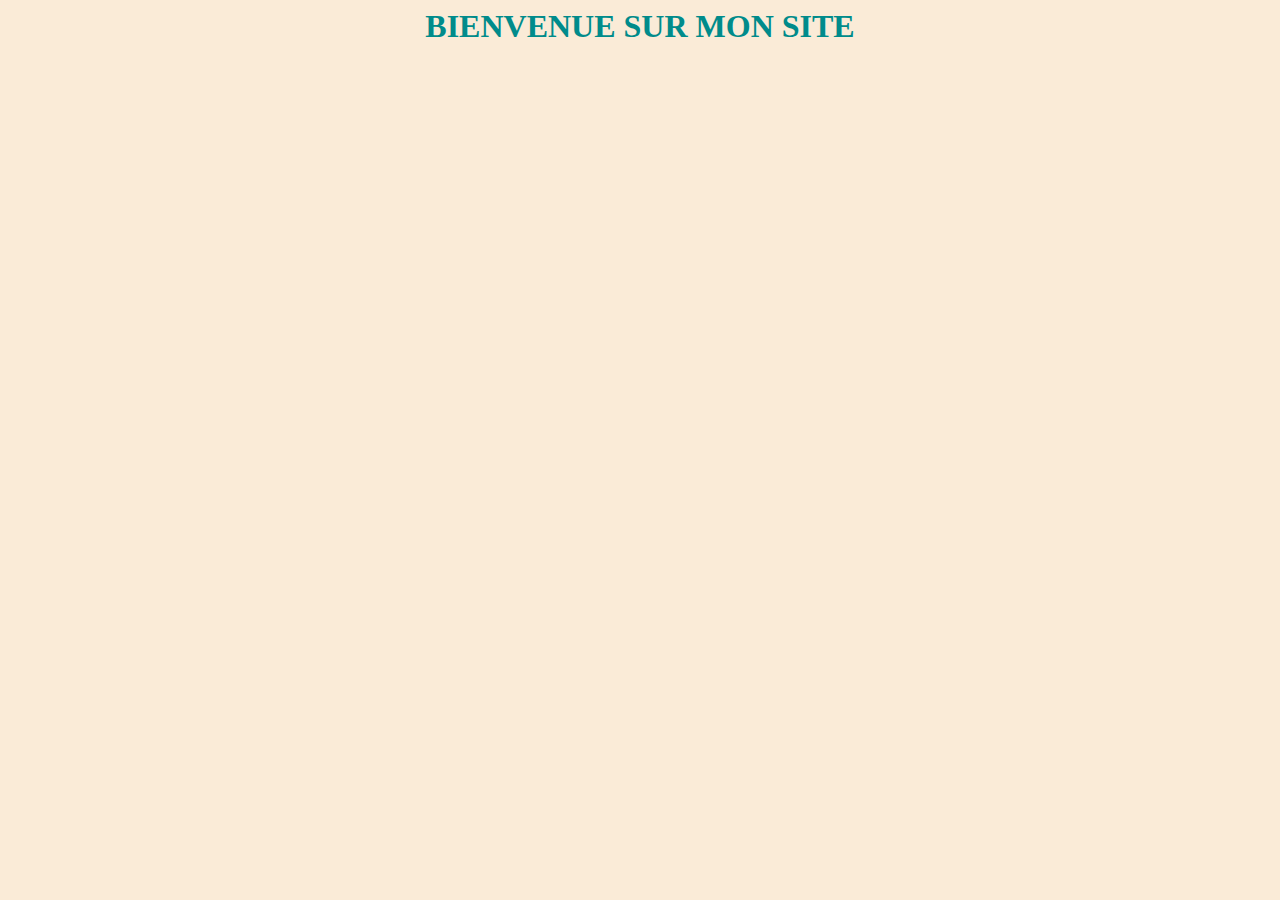
<file: Accueil.html>
<html>
    <head>
        <title> ACCUEIL </title>
        <link rel="stylesheet" href="Acceuil.css">
    </head>
    <body>
        <il>
            <h1>BIENVENUE SUR MON SITE </h1>
        </il>
    </body>
</html>
</file>
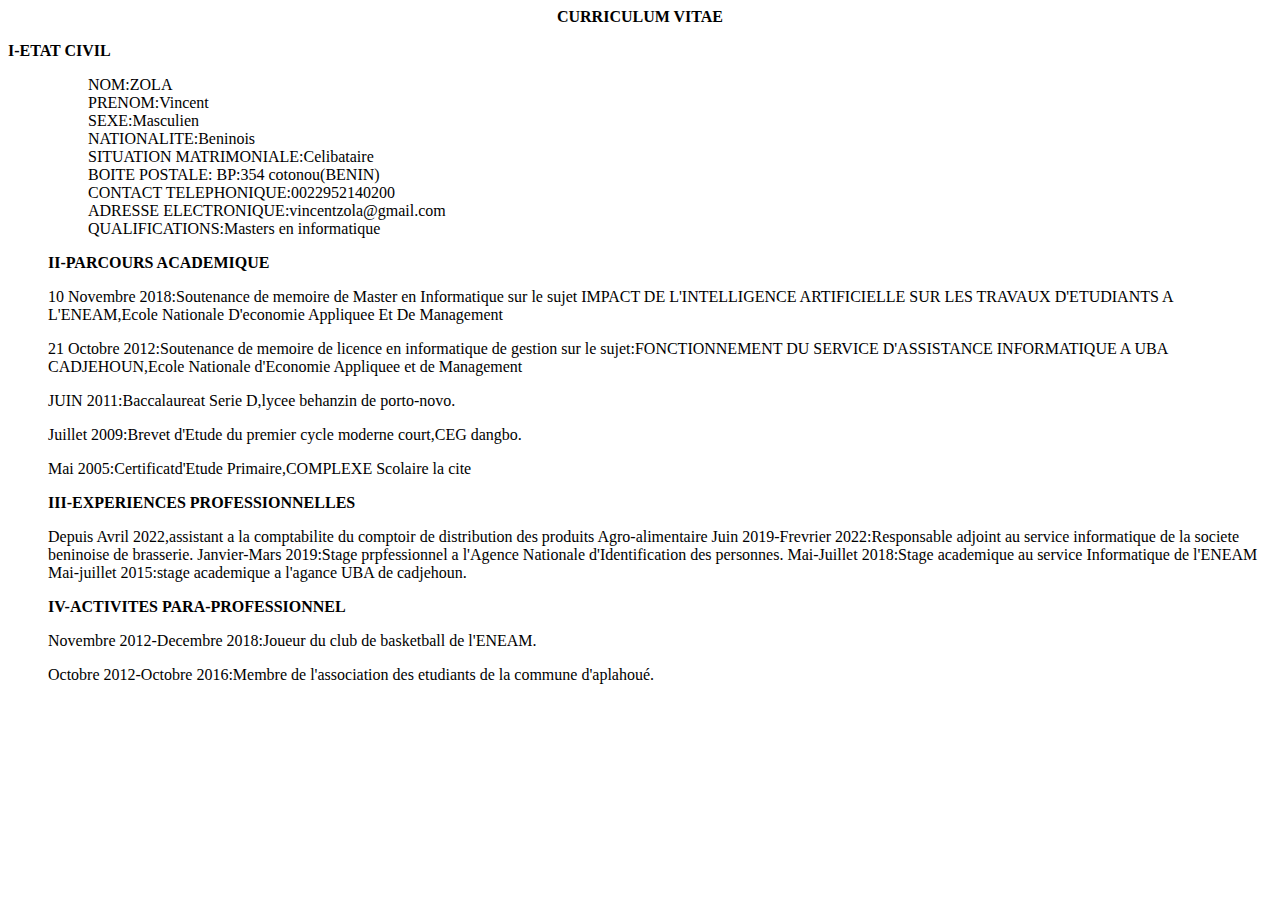
<file: curriculum vitae.html>
<html>
<head>
 <title>MON CURRICULIM VITAE</title>
</head>
<body>
   <strong><center>CURRICULUM VITAE</center></strong>
   <p><strong>I-ETAT CIVIL</strong></p>
<ul>
<ol>NOM:ZOLA</ol>
<ol>PRENOM:Vincent</ol>
<ol>SEXE:Masculien</ol>
<ol>NATIONALITE:Beninois</ol>
<ol>SITUATION MATRIMONIALE:Celibataire</ol>
<ol>BOITE POSTALE: BP:354 cotonou(BENIN)</ol>
<ol>CONTACT TELEPHONIQUE:0022952140200</ol>
<ol>ADRESSE ELECTRONIQUE:vincentzola@gmail.com</ol>
<ol>QUALIFICATIONS:Masters en informatique</ol>

<p><strong>II-PARCOURS ACADEMIQUE</strong></p>
<p>10 Novembre 2018:Soutenance de memoire de Master en Informatique sur le sujet
IMPACT DE L'INTELLIGENCE ARTIFICIELLE SUR LES TRAVAUX D'ETUDIANTS A L'ENEAM,Ecole Nationale D'economie
Appliquee Et De Management</p>
<p>21 Octobre 2012:Soutenance de memoire de licence en informatique de gestion sur le sujet:FONCTIONNEMENT DU SERVICE D'ASSISTANCE INFORMATIQUE A UBA CADJEHOUN,Ecole Nationale d'Economie Appliquee et de Management </p>
<p>JUIN 2011:Baccalaureat Serie D,lycee behanzin de porto-novo.</p>
<p>Juillet 2009:Brevet d'Etude du premier cycle moderne court,CEG dangbo.</p>
<p>Mai 2005:Certificatd'Etude Primaire,COMPLEXE Scolaire la cite</p>

<p><strong>III-EXPERIENCES PROFESSIONNELLES</strong></p>
<p>Depuis Avril 2022,assistant a la comptabilite du comptoir de distribution des produits Agro-alimentaire
Juin 2019-Frevrier 2022:Responsable adjoint au service informatique de la societe beninoise de brasserie.
Janvier-Mars 2019:Stage prpfessionnel a l'Agence Nationale d'Identification des personnes.
Mai-Juillet 2018:Stage academique au service Informatique de l'ENEAM 
Mai-juillet 2015:stage academique a l'agance UBA de cadjehoun.

<p><strong>IV-ACTIVITES PARA-PROFESSIONNEL</strong></p>
<p>Novembre 2012-Decembre 2018:Joueur du club de basketball de l'ENEAM.</p>
<p>Octobre 2012-Octobre 2016:Membre de l'association des etudiants de la commune d'aplahoué.</p>
</body>
</html>
</file>
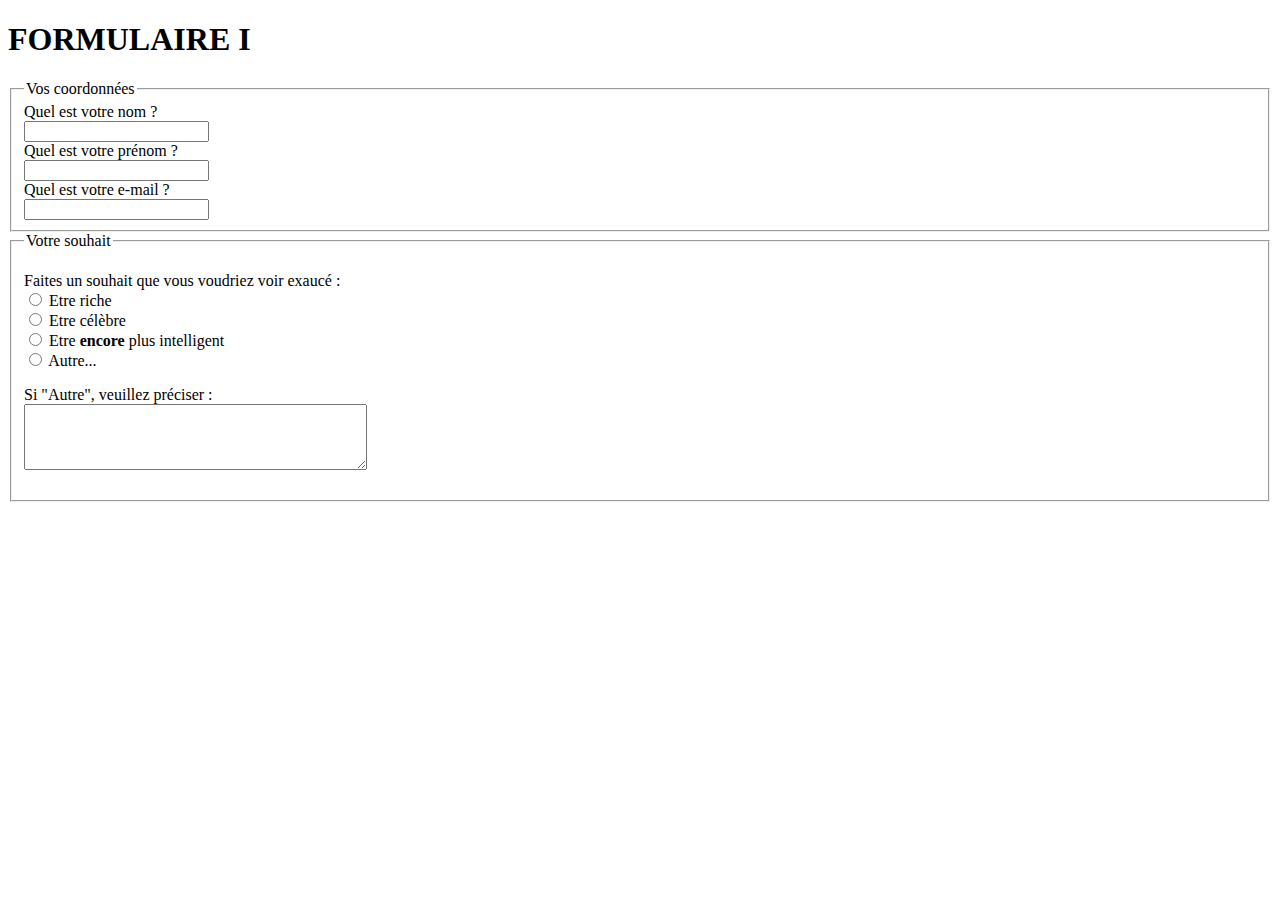
<file: formulaire1.html>
<!DOCTYPE html>
<html lang="en">
<head>
    <meta charset="UTF-8">
    <meta name="viewport" content="width=device-width, initial-scale=1.0">
    <title>Formulaire</title>
</head>
<body>
    <h1>FORMULAIRE I</h1>
<form method="post" action="">
<fieldset>
<legend>Vos coordonnées</legend> <!-- Titre du fieldset -->
<label for="nom">Quel est votre nom ?</label><br/>
<input type="text" name="nom" id="nom" tabindex="10" /><br />
<label for="prenom">Quel est votre prénom ?</label><br/>
<input type="text" name="prenom" id="prenom" tabindex="20" /><br />
<label for="email">Quel est votre e-mail ?</label><br/>
<input type="text" name="email" id="email" tabindex="30" /><br />
</fieldset>
<fieldset>
<legend>Votre souhait</legend> <!-- Titre du fieldset -->
<p>
Faites un souhait que vous voudriez voir exaucé :<br />
<input type="radio" name="souhait" value="riche" id="riche" tabindex="40" /> <label for="riche">Etre
riche</label><br/>
<input type="radio" name="souhait" value="celebre" id="celebre" tabindex="50" /> <label
for="celebre">Etre célèbre</label><br/>
<input type="radio" name="souhait" value="intelligent" id="intelligent" tabindex="60" /> <label
for="intelligent">Etre <strong>encore</strong> plus intelligent</label><br/>
<input type="radio" name="souhait" value="autre" id="autre" tabindex="70" /> <label
for="autre">Autre...</label><br />
</p>
<p>
<label for="precisions">Si "Autre", veuillez préciser :</label><br />
<textarea name="precisions" id="precisions" cols="40" rows="4" tabindex="80"></textarea>
</p>
</fieldset>
</form>
</body>
</html>
</file>
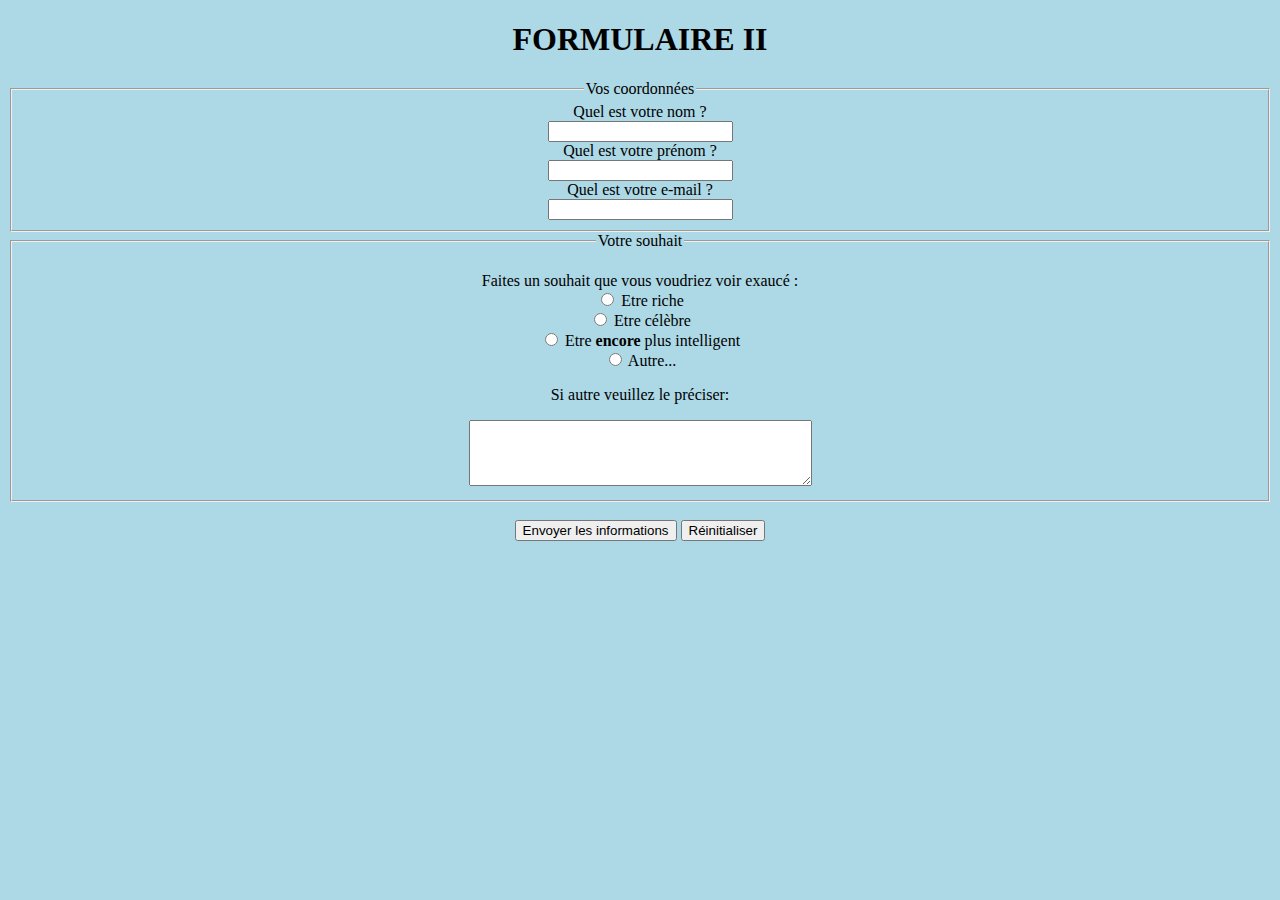
<file: formulaire2.html>
<!DOCTYPE html>
<html lang="en">
<head>
    <meta charset="UTF-8">
    <meta name="viewport" content="width=device-width, initial-scale=1.0">
    <title>Formulaire2</title>
    <link rel="stylesheet" href="formulaire2.css">
</head>
<body>
    <h1>FORMULAIRE II</h1>
<form method="post" action="">
<fieldset>
<legend>Vos coordonnées</legend><html>
<label for="nom">Quel est votre nom ?</label><br/>
<input type="text" name="nom" id="nom" tabindex="10" /><br />
<label for="prenom">Quel est votre prénom ?</label><br/>
<input type="text" name="prenom" id="prenom" tabindex="20" /><br />
<label for="email">Quel est votre e-mail ?</label><br/>
<input type="text" name="email" id="email" tabindex="30" /><br />
</fieldset>
<fieldset>
<legend>Votre souhait</legend>
<p>
Faites un souhait que vous voudriez voir exaucé :<br />
<input type="radio" name="souhait" value="riche" id="riche" tabindex="40" /> 
<label for="riche">Etre riche</label><br/>
<input type="radio" name="souhait" value="celebre" id="celebre" tabindex="50" /> 
<label for="celebre">Etre célèbre</label><br/>
<input type="radio" name="souhait" value="intelligent" id="intelligent" tabindex="60" />
<label for="intelligent">Etre <strong>encore</strong> plus intelligent</label><br/>
<input type="radio" name="souhait" value="autre" id="autre" tabindex="70" />
<label for="autre">Autre...</label><br />

</p>Si autre veuillez le préciser:</p>
<textarea name="precisions" id="precisions" cols="40" rows="4" tabindex="80"></textarea>
</fieldset>
<br>
<input type="submit" value="Envoyer les informations">
<input type="reset" value="Réinitialiser">
</form>
</body>
</html>
</file>
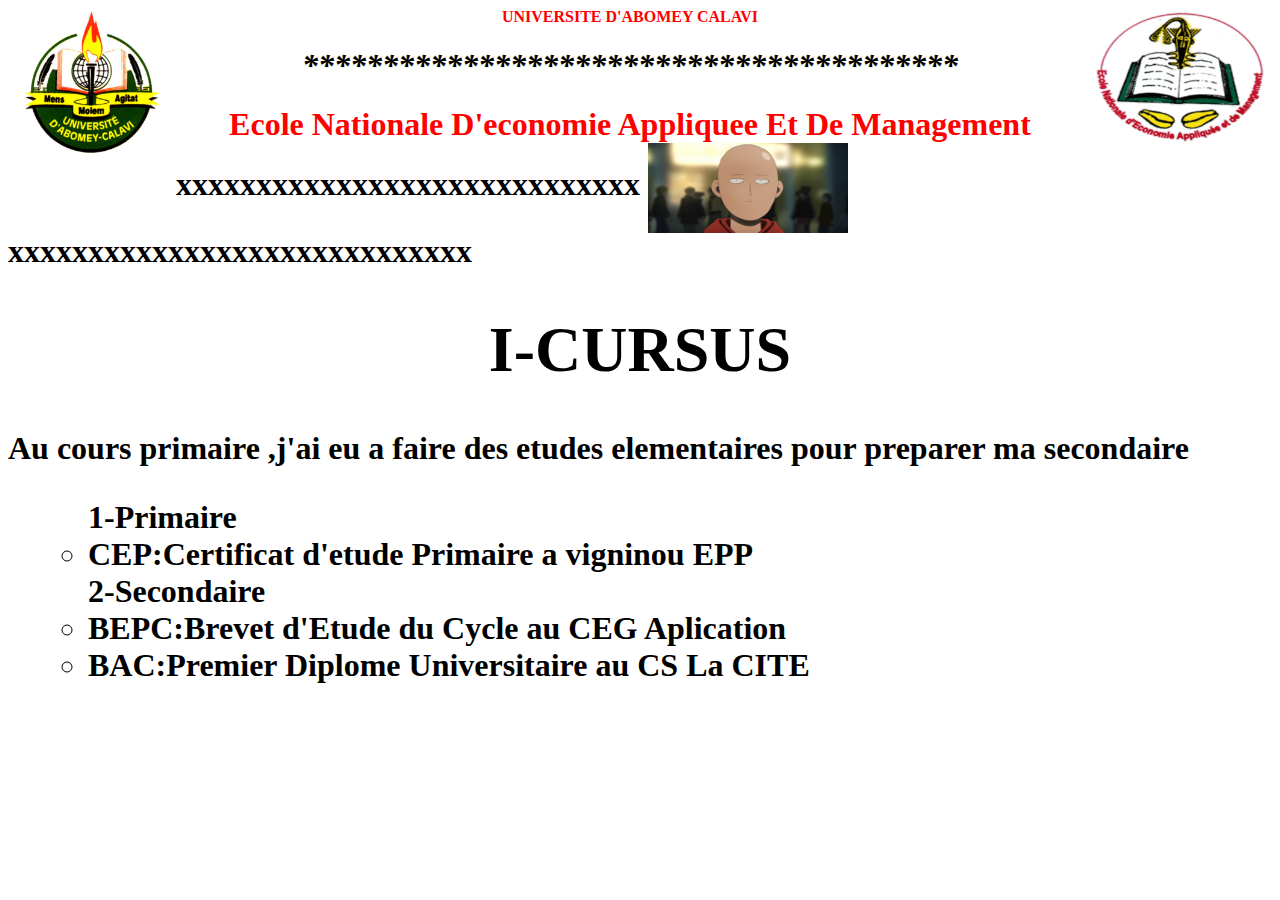
<file: page1.html>
<html>
<head>
    <title>mon site</title>
</head>
 <body style="background-color:white">
    <img src= "uac.png" wight='200' height='150' align='left'/>
    <img src= "enea.png" wight='200' height='150' align='right'/>
    <strong><center><span style="color:red;" > UNIVERSITE D'ABOMEY CALAVI </span></center></strong>
        <em><h1 style="text-align:center;">*****************************************<h1></em>
    <strong><center><span style="color:red;">Ecole Nationale D'economie Appliquee Et De Management</span></center></strong>
    <strong>xxxxxxxxxxxxxxxxxxxxxxxxxxxxx</strong>
    <img src= "MINE.png" width='200' height='90' align= 'center'/>
    <strong>xxxxxxxxxxxxxxxxxxxxxxxxxxxxx</strong>
    <p><center><h1>I-CURSUS</h1></center></p>
    <p>Au cours primaire ,j'ai eu a faire des etudes elementaires pour preparer ma secondaire</p>
    <ul>
    <ol>1-Primaire</ol>
       <ul>
           <li><strong>CEP:</strong>Certificat d'etude Primaire a vigninou EPP</li>
       </ul>
    <ol>2-Secondaire</ol>
       <ul>
          <li><strong>BEPC:</strong>Brevet d'Etude du Cycle au CEG Aplication</li>
          <li><strong>BAC:</strong>Premier Diplome Universitaire au CS La CITE</li>
    </ul>
 </body>
</html>
</file>
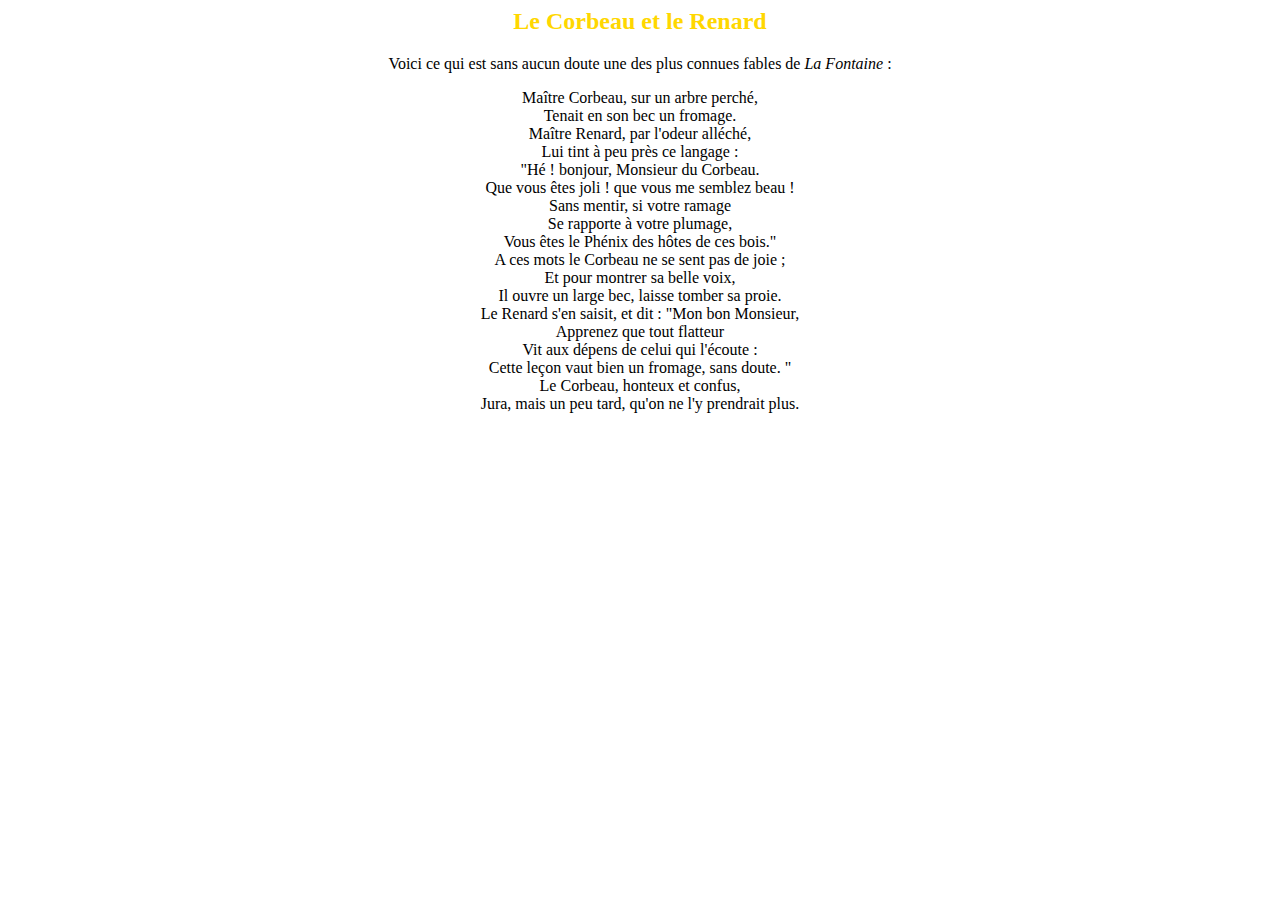
<file: page3.html>
<html>
<head>
  <title>Histoire</title>
</head>
<body style="text-align: center;">
<h2 style="color: gold ;">Le Corbeau et le Renard</h2>
<p>Voici ce qui est sans aucun doute une des plus connues fables de <em>La Fontaine</em>
:</p>
<blockquote>
  <p>
Maître Corbeau, sur un arbre perché,<br />
Tenait en son bec un fromage.<br />
Maître Renard, par l'odeur alléché,<br />
Lui tint à peu près ce langage :<br />
"Hé ! bonjour, Monsieur du Corbeau.<br />
Que vous êtes joli ! que vous me semblez beau !<br />
Sans mentir, si votre ramage<br />
 Se rapporte à votre plumage,<br />
Vous êtes le Phénix des hôtes de ces bois."<br />
A ces mots le Corbeau ne se sent pas de joie ;<br />
Et pour montrer sa belle voix,<br />
Il ouvre un large bec, laisse tomber sa proie.<br />
Le Renard s'en saisit, et dit : "Mon bon Monsieur,<br />
Apprenez que tout flatteur<br />
Vit aux dépens de celui qui l'écoute :<br />
Cette leçon vaut bien un fromage, sans doute. "<br />
Le Corbeau, honteux et confus,<br />
Jura, mais un peu tard, qu'on ne l'y prendrait plus.
</p>
</blockquote>
</html>
</file>
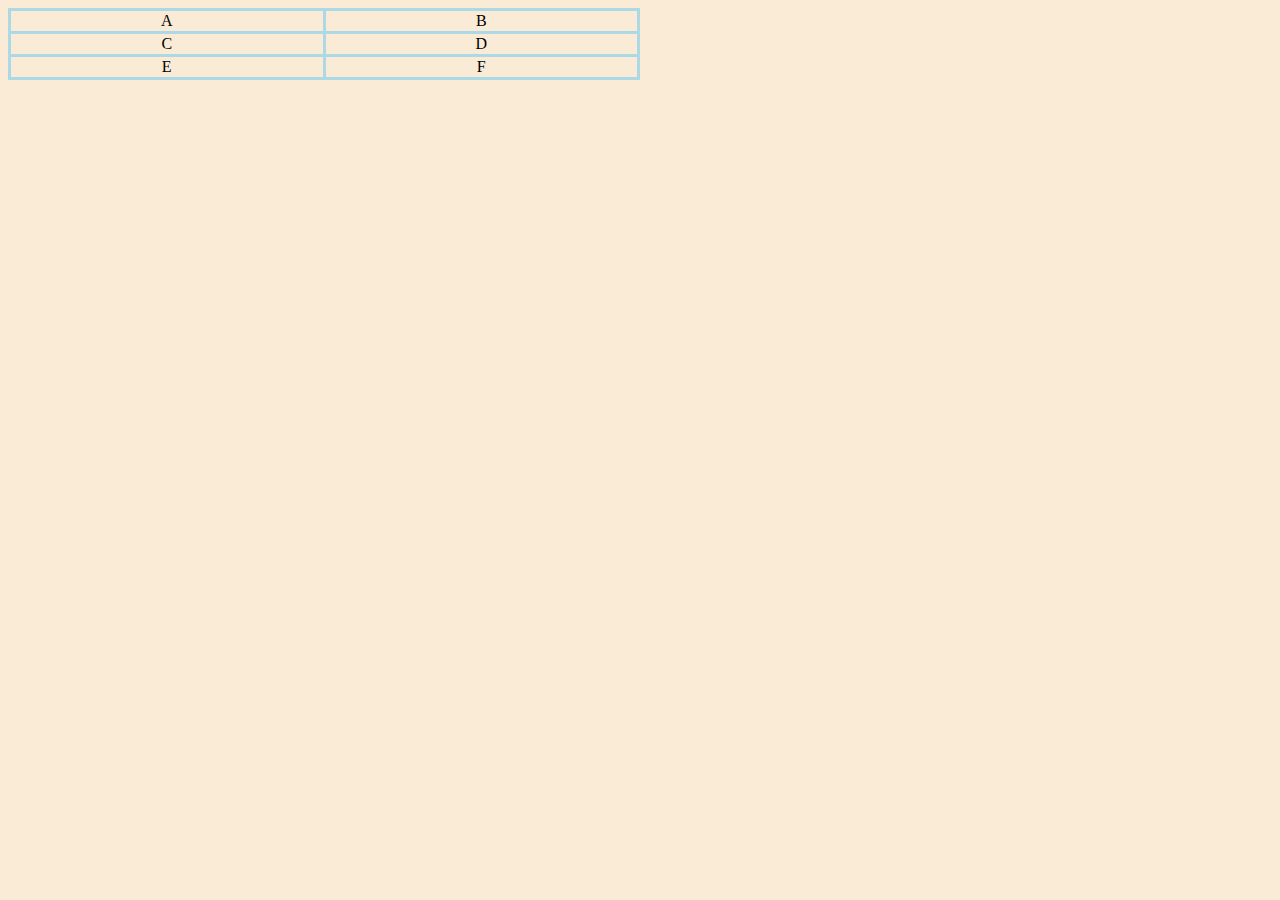
<file: table.html>
<!DOCTYPE html>
<html lang="en">
<head>
    <meta charset="UTF-8">
    <meta name="viewport" content="width=device-width, initial-scale=1.0">
    <title>Tableau</title>
    <link rel="stylesheet" href="table.css">
</head>
<body>
    <table>
        <tr>
        <td>A</td>
        <td>B</td>
        </tr>
        <tr>
        <td>C</td>
        <td>D</td>
        </tr>
        <tr>
        <td>E</td>
        <td>F</td>
    </table>
</body>
</html>
</file>
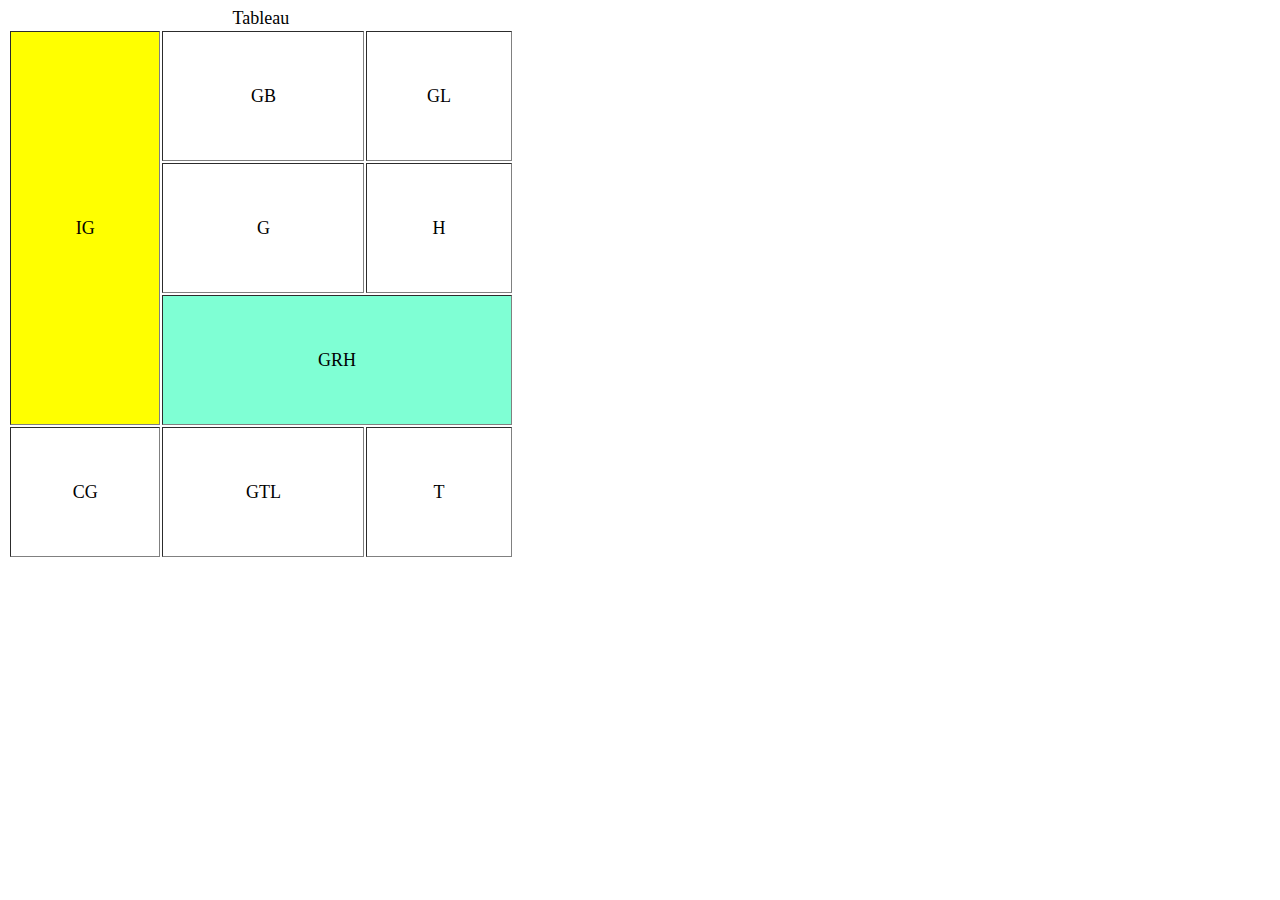
<file: tableau.html>
<html>
<head>
<title>Tableau2</title>
<link rel="stylesheet" href="style3.css">
</head>
<body>
   <table border="2px">
   <caption>Tableau</caption>
<tr>
<td rowspan="3" id="IG">IG</td>
<td>GB</td>
<td>GL</td>
</tr>
<tr>
  <td>G</td>
  <td>H</td>
</tr>
<tr>
   <td colspan="2" id="GRH">GRH</td>
</tr>
<tr>
  <td>CG</td>
  <td>GTL</td>
  <td id="T">T</td>
</tr>
</table>
</body>
</html>
</file>
<file: Acceuil.css>
body{
    background-color: antiquewhite;
}
h1{
    color: darkcyan;
    text-align: center;
}
</file>
<file: formulaire2.css>
body{
    background-color: lightblue;
}
h1{
    text-align: center;
}
form{
    text-align: center;
}
</file>
<file: table.css>
body{
    background-color: antiquewhite;
    text-align: center;
}
td{
    border: solid lightblue;
    height: 10px;
}
table{
    width: 50%;
    height: 40%;
    border-collapse: collapse;
}
</file>
<file: style3.css>
table{
    border-style: hidden;
   height: 400px;
   width: 300px;
   background-color:white;
   width: 40%;
   height: 60%;
   text-align: center;
   font-size: 18px;
}
#IG{
    background-color: yellow;
}
#GRH{
    background-color: aquamarine;
}
</file>
